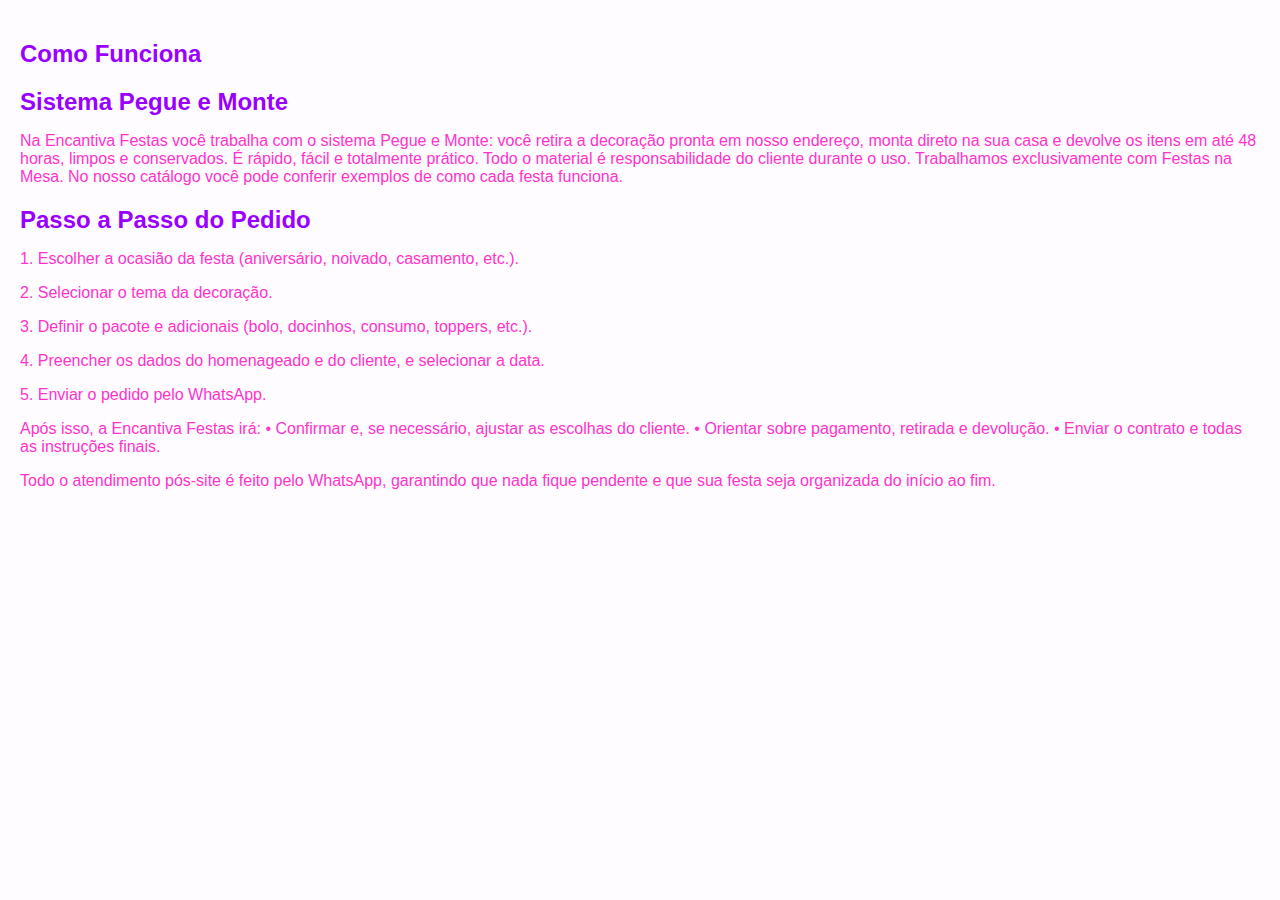
<file: tutorial.html>
<!DOCTYPE html>
<html lang="pt-BR">
<head>
    <meta charset="UTF-8">
    <meta name="viewport" content="width=device-width, initial-scale=1.0">
    <title>Veja como funciona</title>
    <link rel="shortcut icon" type="image" href="assets/Encantiva_favicon.png">
    <link rel="stylesheet" href="style.css">
</head>
<body>
<h2>Como Funciona</h2>

<h2>Sistema Pegue e Monte</h2>

<p>Na Encantiva Festas você trabalha com o sistema Pegue e Monte: você retira a decoração pronta em nosso endereço, monta direto na sua casa e devolve os itens em até 48 horas, limpos e conservados. É rápido, fácil e totalmente prático. Todo o material é responsabilidade do cliente durante o uso. Trabalhamos exclusivamente com Festas na Mesa. No nosso catálogo você pode conferir exemplos de como cada festa funciona.</p>

<h2>Passo a Passo do Pedido</h2>
	<p>1.	Escolher a ocasião da festa (aniversário, noivado, casamento, etc.).</p>
	<p>2.	Selecionar o tema da decoração.</p>
	<p>3. Definir o pacote e adicionais (bolo, docinhos, consumo, toppers, etc.).</p>
	<p>4.	Preencher os dados do homenageado e do cliente, e selecionar a data.</p>
	<p>5.	Enviar o pedido pelo WhatsApp.</p>

<p>Após isso, a Encantiva Festas irá:
	•	Confirmar e, se necessário, ajustar as escolhas do cliente.
	•	Orientar sobre pagamento, retirada e devolução.
	•	Enviar o contrato e todas as instruções finais.
</p>
<p>Todo o atendimento pós-site é feito pelo WhatsApp, garantindo que nada fique pendente e que sua festa seja organizada do início ao fim.</p>
</body>
</html>
</file>
<file: style.css>
/* ----------------------------- */
/* Variáveis globais             */
/* ----------------------------- */
:root {
  --color-bg: #fefcff;
  --color-white: #fff;
  --color-black: #000;

  --color-purple: #90f;
  --color-pink: #f3c;
  --color-purple-dark: #6a0dad;
  --color-purple-light: #f6e9ff;

  --color-border: #f3c;
  --color-border-light: #ead3ff;
  --color-border-dark: #bbb;

  --shadow: 0 4px 10px rgba(0,0,0,0.05);
}

/* ----------------------------- */
/* Globais                       */
/* ----------------------------- */
body {
  font-family:'Inter', sans-serif;
  margin: 0;
  padding: 20px;
  background: var(--color-bg);
  padding-bottom: 80px;
}

h2 {
  color: var(--color-purple);
  font-weight: 900;
  margin-bottom: 0px;
}

p {
  color: var(--color-pink);
  font-weight: 500;
}

.tela {
  display: none;
  flex-direction: column;
  padding-bottom: 120px;
}

@media (min-width: 500px) {
  .tela {
    display: none;
    flex-direction: column;
    padding-bottom: 120px;
    width: 61%;
  }
}

.tela.ativa {
  display: flex;
}

.tela img {
  display: block;        
  margin: auto;  
  padding: 32px;      
  max-width: 100%;
  height: auto;
}

@media (min-width: 500px) {
  .tela img {
    display: block;
    margin: 0;
    padding: 32px 0px;
    max-width: 180px;
    height: auto;
  }
}

/* Imagem fixa no desktop, lado direito */
.imagem-fixa {
  position: fixed;
  top: 0;
  right: 0;           
  width: 50%;         
  height: 100vh;      
  background-image: url('assets/BG-Desktop.png');
  background-size: contain;
  background-repeat: no-repeat;
  background-position: right center;
  display: block;
  z-index: -1;
}

/* Esconde no mobile */
@media (max-width: 767px) {
  .imagem-fixa {
    display: none;
  }
}

/* Ajusta conteúdo para não ficar por trás da imagem */
@media (min-width: 768px) {
  .tela {
    margin-right: 40%;
  }
}

/* ----------------------------- */
/* Barra de progresso            */
/* ----------------------------- */
.progress-bar {
  width: 100%;
  height: 6px;
  background: var(--color-border-light);
  margin-bottom: 20px;
  border-radius: 3px;
  overflow: hidden;
  position: relative;
}

@media (min-width: 500px) {
  .progress-bar {
    width: 50%;
  }
}

#progress {
  height: 100%;
  width: 0%;
  background: var(--color-purple);
  transition: width 0.3s ease;
}

#etapaAtual {
  position: absolute;
  right: 10px;
  top: -22px;
  font-size: 14px;
  color: var(--color-black);
}

/* ----------------------------- */
/* Notificação                   */
/* ----------------------------- */
.notificacao {
  position: fixed;
  top: -100px;
  left: 50%;
  transform: translateX(-50%);
  background: #ffdcdc;
  color: rgb(245, 12, 51);
  padding: 16px 24px;
  border-radius: 8px;
  font-size: 16px;
  font-weight: 500;
  border: 2px solid #f50c33;
  box-shadow: 0 4px 12px rgba(252, 24, 24, 0.15);
  transition: top 0.4s ease;
  z-index: 1000;
  width: 80%;
  display: flex;
  align-items: center;
  justify-content: center;
  gap: 12px;
}

@media (min-width: 500px) {
  .notificacao {
    left: 20px;
    transform: none;
    width: 542px;
    justify-content: flex-start;
  }
}

.notificacao.ativa {
  top: 20px;
}

.notificacao .icone {
  width: 20px;
  height: 20px;
  flex-shrink: 0;
}

/* ----------------------------- */
/* Botões globais                */
/* ----------------------------- */
.btn {
  width: 100%;
  height: 56px;
  border-radius: 32px;
  font-weight: 600;
  border: none;
  cursor: pointer;
}

.btn-primary {
  background: var(--color-pink);
  color: var(--color-white);
}

.btn-secondary {
  background: transparent;
  border: 1px solid var(--color-pink);
  color: var(--color-pink);
}

.buttons_home, .buttons {
  width: 90%;
  max-width: 400px;
  display: flex;
  flex-direction: column;
  gap: 12px;
  margin-top: 24px;
}

.buttons {
  display: flex;
  flex-direction: column;
  gap: 12px;
  position: fixed;
  bottom: 0px;
  left: 50%;
  transform: translateX(-50%);
  padding: 20px;
  background-color: var(--color-bg);
  width: 90%;
  max-width: 585px;
}

@media (min-width: 500px) {
  .buttons {
    flex-direction: row;
    position: fixed;
    left: 0px;   
    margin: 0;
    bottom: 0px;
    padding: 20px;
    transform: none;
    gap: 12px;
    width: 80%;
  }
}

/* ----------------------------- */
/* Campos de entrada             */
/* ----------------------------- */
.input-padrao {
  display: block;
  width: 100%;
  height: 56px;
  padding: 20px;
  margin-bottom: 0px;
  border: 1px solid var(--color-pink);
  border-radius: 32px;
  font-size: 16px;
  box-sizing: border-box;
  background: var(--color-white);
  outline: none;
  transition: 0.2s;
}

.input-padrao:focus {
  border-color: var(--color-purple);
  box-shadow: 0 0 6px rgba(153, 0, 255, 0.3);
}

@media (min-width: 500px) {
  .input-padrao {
    width: 80%;
    height: 56px;
    padding: 14px;
    margin-bottom: 12px;
  }
}

/* ----------------------------- */
/* Tela 1                        */
/* ----------------------------- */
#tela1 {
  align-items: center;
  text-align: center;
  justify-content: center; 
}

/* ----------------------------- */
/* Tela 2 - Tipos de festa       */
/* ----------------------------- */
#tela2 label {
  display: flex;
  align-items: center;
  gap: 12px;
  cursor: pointer;
  margin: 8px 0;
  user-select: none;
  color: #140033;
  font-size: 16px;
}

.grid-radios-type {
  display: grid;
  grid-template-columns: 1fr 1fr;
  gap: 0px 50px;
  max-width: 500px;
  margin: 0 auto;
}

#tela2 input[type="radio"] {
  -webkit-appearance: none;
  appearance: none;
  width: 20px;
  height: 20px;
  border-radius: 50%;
  border: 2px solid var(--color-purple);
  background: transparent;
  cursor: pointer;
  position: relative;
}

#tela2 input[type="radio"]:checked::after {
  content: "";
  position: absolute;
  top: 50%;
  left: 50%;
  transform: translate(-50%, -50%);
  width: 12px;
  height: 12px;
  border-radius: 50%;
  background: var(--color-pink);
}

/* ----------------------------- */ 
/* Tela 3 - Lista de temas */ 
/* ----------------------------- */ 
.select-busca { 
  position: relative; 
  width: 100%; 
  display: flex; 
  flex-direction: column; 
  gap: 8px; } 


#listaTemas { 
  position: absolute; 
  top: 56px; 
  left: 0; 
  width: 100%; 
  background: var(--color-white); 
  border: 1px solid var(--color-border-light); 
  border-radius: 16px; 
  max-height: 200px; 
  overflow-y: auto; 
  z-index: 10; 
  display: none; 
  color: #140033; 
} 

@media (min-width: 500px) { 
  #listaTemas { 
    position: absolute; 
    top: 56px; 
    left: 0; 
    width: 80%;
     background: var(--color-white); 
     border: 1px solid var(--color-border-light); 
     border-radius: 16px; 
     max-height: 200px; 
     overflow-y: auto; 
     z-index: 10; 
     display: none; 
     color: #140033; 
  } 
} 
  
#listaTemas label { 
    display: block;
    padding: 10px; 
    cursor: pointer; } 
     
#listaTemas label:hover { 
    background: #f0f0f0; 
  } 
     
.select-busca h2 { 
    margin-top: 24px; 
    margin-bottom: 8px; 
    font-size: 18px; 
    font-weight: 700; 
    color: var(--color-purple); } 

.hidden {
  display: none;
}

    
.label-temaOutro { 
    display: flex; 
    align-items: center; 
    gap: 8px; 
    font-size: 16px; 
    font-weight: 600; 
    color: var(--color-pink); 
    cursor: pointer; margin-bottom: 8px; } 
    
#temaOutro { 
      -webkit-appearance: none; 
      appearance: none; 
      width: 20px; 
      height: 20px; 
      border: 2px solid var(--color-purple); 
      border-radius: 4px; 
      background: transparent; 
      cursor: pointer; 
      position: relative; 
      flex-shrink: 0; 
    } 
      
#temaOutro:checked { 
  background: var(--color-pink); 
  border-color: var(--color-purple); } 
        
#temaOutro:checked::after { 
  content: ""; 
  position: absolute; 
  top: 1px; 
  left: 5px;
   width: 4px; 
   height: 10px; 
   border: solid white; 
   border-width: 0 2px 2px 0; 
   transform: rotate(45deg); } 
          
#novoTema { 
  display: none; 
  margin-top: 8px; }

#dataFesta {
    text-align: center;        /* centraliza o texto */
    color: #140033;            /* texto rosa */
    font-size: 16px;           /* tamanho legível */
    padding: 10px;             /* espaço interno */
    border-radius: 28px;        /* cantos arredondados */
    border: 1px solid var(--color-pink);    /* borda leve */
    width: 90%;              /* largura desejada */
    height: 32px;
}


.cards-tamanhos {
  gap: 2px;
  padding: 20px 0 0 0;
  width: 100%;
  text-align: center;
 
}

.card-tamanho_desativado {
  opacity: 0.5;
}

.badge-em-breve {
  background-color: var(--color-pink); /* rosa */
  color: white;
  font-size: 12px;
  font-weight: bold;
  padding: 6px 4px;
  border-radius: 28px;
  margin: 12px;
  text-align: center;
}

.card-tamanho::-webkit-scrollbar {
  display: none;
}

.card-tamanho {
  flex: 0 0 220px;
  border: 2px solid var(--color-border-light);
  border-radius: 16px;
  padding: 15px;
  background-color: white;
  cursor: pointer;
  display: flex;
  flex-direction: column;
  gap: 0px;
  justify-content: space-between;
  margin-bottom: 20px;
  
}


.card-tamanho.selecionado {
  border-color: rgb(203, 126, 255);
  background-color: var(--color-purple);
 
}

.card-tamanho h3 {
  margin: 0 0 10px 0;
  font-size: 18px;
  text-align: center;
  color: var(--color-purple);
  font-weight: 700;
  padding-bottom: 8px;
  border-bottom: 2px solid var(--color-border-light);
}

.card-tamanho.selecionado h3 {
  color: var(--color-white); /* título fica branco */
  border-bottom: 2px solid var(--color-purple-dark);
  
}

.card-tamanho.selecionado p {
  color: var(--color-white); /* título fica branco */
  
}

#tela6 .buttons {
  margin-top: auto; /* gruda no rodapé */
  display: flex;
  gap: 10px;
  justify-content: center;
  padding: 15px 0;
}




/* ----------------------------- */
/* Tela 4 - Combos               */
/* ----------------------------- */
/* Container principal */
.cards-wrapper {
  display: flex;
  flex-direction: column;
  align-items: flex-start;
  justify-content: space-between;
  gap: 16px;
  width: 100%;
  
}

.cards-combos {
  display: flex;
  overflow-x: auto;
  
  gap: 20px;
  padding: 20px 0 0 0;
  width: 100%;
 
}

.cards-combos::-webkit-scrollbar {
  display: none;
}

.card-combo {
  flex: 0 0 220px;
  border: 2px solid var(--color-border-light);
  border-radius: 16px;
  padding: 0px 0px 0px 0px;
  background-color: white;
  cursor: pointer;
  display: flex;
  flex-direction: column;
  gap: 0px;
  justify-content: space-between;
  
}


.card-combo.selecionado {
  border-color: rgb(203, 126, 255);
  background-color: var(--color-purple);
 
}

.card-combo h3 {
  margin: 16px;
  font-size: 18px;
  text-align: center;
  color: var(--color-purple);
  font-weight: 700;
  padding-bottom: 8px;
  border-bottom: 2px solid var(--color-border-light);
}

.card-combo.selecionado h3 {
  color: var(--color-white); /* título fica branco */
  border-bottom: 2px solid var(--color-purple-dark);
  
}

.card-combo.selecionado .combo-itens h4,
.card-combo.selecionado .combo-itens p {
  color: var(--color-white); /* itens mudam de cor */
}

.card-combo .combo-itens {
  margin: 0 0 0 16px; /* ajusta espaçamento entre itens */
  font-size: 14px;
  font-weight: 800;
  color: #140033;
  gap: 20px;
}

.card-combo .combo-itens h4 {
  margin: 4px 4px; /* ajusta espaçamento entre itens */
  font-size: 14px;
  font-weight: 800;
  color: #140033;
  gap: 20px;
}


.card-combo .combo-itens p {
  margin: 4px 4px; /* ajusta espaçamento entre itens */
  font-size: 14px;
  color: #140033;
  gap: 20px;
}

.card-combo .itens-promoção {
  margin: 0px 0px 10px 16px; /* ajusta espaçamento entre itens */
  font-size: 14px;
  color: var(--color-pink);
  gap: 20px;
}

.card-combo .itens-promoção h4, 
.card-combo .itens-promoção p { /* ajusta espaçamento entre itens */
  margin: 4px;
  font-size: 14px;
  color: var(--color-pink);
  gap: 20px;
}

.card-combo.selecionado .itens-promoção h4, 
.card-combo.selecionado .itens-promoção p {
  margin: 4px; /* ajusta espaçamento entre itens */
  font-size: 14px;
  color: var(--color-white);
  gap: 20px;
}


.card-combo .valor {
  width: 250px;
  text-align: center;
  align-items: center;
  font-size: 16px;
  font-weight: bold;
  padding: 16px 0px 16px 0px;
  margin: 0 0 0 0;
  border-radius: 0px 0px 16px 16px;
  border-color: 2px solid #90f;
  background-color: var(--color-pink);
  color: var(--color-white);
}

.card-combo.selecionado .valor {
  width: 250px;
  text-align: center;
  align-items: center;
  font-size: 16px;
  font-weight: bold;
  padding: 16px 0px 16px 0px;
  margin: 0 0 0 0;
  border-radius: 0px 0px 16px 16px;
  border-color: 2px solid #90f;
  background-color: var(--color-purple-dark);
  color: var(--color-white);
}

.item-promoçao p {
  color: #90f;
}

/* Desktop */
@media (min-width: 500px) {
  .cards-combos {
    display: flex;
    width: 80%;
    overflow-x: auto;
    gap: 20px;
    scroll-behavior: smooth;
    margin-bottom: 0px;
    justify-content: flex-start; /* mantém alinhamento à esquerda no desktop */
  }
}

/* ----------------------------- */
/* Versão Mobile - padrão        */
/* ----------------------------- */

/* Container principal da mesa */
.mesa-container {
  display: flex;
  justify-content: space-between;
  width: 92%;
  align-items: center;
  background: #fff0f9; /* rosa claro */
  padding: 12px;
  border-radius: 0px 50px 50px 0px;
}

@media (min-width: 600px) {
.mesa-container {
  width: 100%;
}
}

/* Info do lado esquerdo (label + descrição) */
.mesa-info {
  display: flex;
  flex-direction: column; /* empilha label e desc */
  align-items: flex-start; /* alinha à esquerda */
  gap: 12 px; /* distância mínima entre label e descrição */
  width: 60%;
}

@media (min-width: 500px) {
.mesa-info {
  display: flex;
  flex-direction: column; /* empilha label e desc */
  align-items: flex-start; /* alinha à esquerda */
  gap: 2 px; /* distância mínima entre label e descrição */
}
}



/* Label principal */
#mesa-label {
  font-weight: 800;
  font-size: 14px;
  line-height: 24px;
  color: #140033;
  margin: 0;
  padding: 2px 0px;
}

/* Descrição */
#desc-mesa {
  font-weight: 500;
  font-size: 12px;
  line-height: 1;
  color: #140033;
  margin: 0;
  padding: 2px 0px;
}


/* Switch customizado */
#switch {
  position: relative;
  width: 60px;
  height: 36px;
  cursor: pointer;
  flex-shrink: 0;
}

#switch span {
  display: block;
  width: 100%;
  height: 100%;
  background: #140033; /* fundo base */
  border-radius: 9999px;
}

#switch button {
  width: 28px;
  height: 28px;
  background: #2C264C; /* círculo desativado */
  border: 2px solid #140033;
  border-radius: 50%;
  position: absolute;
  top: 50%;
  left: 4px;
  transform: translateY(-50%);
  transition: left 0.3s, background-color 0.3s;
  cursor: pointer;
}

/* Ativado */
#switch.active button {
  left: 28px;
  background-color: #FF33CC; /* círculo ativado */
}

/* ----------------------------- */
/* Versão Desktop                */
/* ----------------------------- */
@media (min-width: 481px) {
  .mesa-container {
    width: 75%;
    padding: 12px 12px;
    gap: 20px;
    
  }

  .mesa-info {
    gap: 24px;
  }
}

/* ----------------------------- */
/* Botões de scroll circulares   */
/* ----------------------------- */
.scroll-buttons {
  display: flex;
  justify-content: flex-start; /* alinhamento à esquerda no desktop */
  gap: 16px;
  margin-top: 16px;
  width: 100%;
}

.scroll-btn {
  width: 48px;
  height: 48px;
  border-radius: 50%;
  border: none;
  background: var(--color-purple);
  display: flex;
  align-items: center;       /* centraliza o ícone verticalmente */
  justify-content: center;   /* centraliza o ícone horizontalmente */
  cursor: pointer;
  transition: background 0.2s;
}

.scroll-btn img {
  width: 20px;
  height: 20px;
}

.scroll-btn:hover {
  background: var(--color-pink);
}

/* Mobile: esconde os botões de scroll */
@media (max-width: 499px) {
  .scroll-buttons {
    display: none;
  }
}


.obs {
  color: var(--color-border-dark);
  text-align: center;
  font-size: 14px;
}

.link_contato {
  color: var(--color-border-dark);
  text-align: center;
  font-size: 14px;
}

.containerValorTotal {
  display: flex;

  border-top: 2px solid #e3dfff;
  justify-content: space-around;
}


   /* Valor total */
#valorTotal {
  font-size: 18px;
  font-weight: bold;
  padding: 16px 0px;
  color: #140033;
}

#totalAdicionais {
  font-size: 18px;
  font-weight: bold;
  padding: 16px 0px;
  color: #140033;
}


.Total{
  font-size: 18px;
  font-weight: bold;
  padding: 16px 0px;
  color:#140033;
}



/* ----------------------------- */
/* Tela 5 a 10                   */
/* ============================ */

/* Tela 5 - Homenageado */
#tela4 input[type="text"] {
  margin-bottom: 12px;
}

#tela9 input[type="text"] {
  margin-bottom: 12px;
}


/* Tela 5 - Data do evento */
#tela5 input[type="date"] {
  width: 100%;
  height: 56px;
  padding: 14px;
  border: 1px solid var(--color-pink);
  border-radius: 32px;
  font-size: 16px;
  outline: none;
}

/* Tela 6 - Adicionais */
/* Container principal da mesa */
.adicionais-button {
  display: flex;
  justify-content: space-between;
  width: 92%;
  align-items: center;
  background: #fff0f9; /* rosa claro */
  padding: 12px;
  border-radius: 0px 50px 50px 0px;
  margin:0px 0px 12px 0px;
}

@media (min-width: 600px) {
.adicionais-button {
  width: 100%;
}
}

/* Info do lado esquerdo (label + descrição) */
.adicionais-info {
  display: flex;
  flex-direction: column; /* empilha label e desc */
  align-items: flex-start; /* alinha à esquerda */
  gap: 12 px; /* distância mínima entre label e descrição */
  width: 60%;
}

@media (min-width: 500px) {
.adicionais-info {
  display: flex;
  flex-direction: column; /* empilha label e desc */
  align-items: flex-start; /* alinha à esquerda */
  gap: 2 px; /* distância mínima entre label e descrição */
}
}


/* Label principal */
#adicionais-label {
  font-weight: 800;
  font-size: 14px;
  line-height: 24px;
  color: #140033;
  margin: 0;
}

/* Descrição */
#desc-adicionais {
  font-weight: 500;
  font-size: 12px;
  line-height: 1;
  color: #140033;
  margin: 0;
  padding: 2px 0px;
}


/* Switch customizado */
#switchAdicionais {
  position: relative;
  width: 60px;
  height: 36px;
  cursor: pointer;
  flex-shrink: 0;
}

#switchAdicionais span {
  display: block;
  width: 100%;
  height: 100%;
  background: #140033; /* fundo base */
  border-radius: 9999px;
}

#switchAdicionais button {
  width: 28px;
  height: 28px;
  background: #2C264C; /* círculo desativado */
  border: 2px solid #140033;
  border-radius: 50%;
  position: absolute;
  top: 50%;
  left: 4px;
  transform: translateY(-50%);
  transition: left 0.3s, background-color 0.3s;
  cursor: pointer;
}

/* Ativado */
#switchAdicionais.active button {
  left: 28px;
  background-color: #FF33CC; /* círculo ativado */
}

/* ----------------------------- */
/* Versão Desktop                */
/* ----------------------------- */
@media (min-width: 481px) {
  .adicionais-button {
    width: 75%;
    padding: 12px 12px;
    gap: 20px;
    
  }

  .adicionais-info {
    gap: 24px;
  }
}


.adicionais-container {
  display: flex;
  flex-direction: column;
  gap: 15px;
}
.adicional-card {
  display: flex;
  justify-content: space-between;
  align-items: center;
  border: 2px solid #ff4da6;
  border-radius: 10px;
  padding: 12px;
  background: #fff0f6;
}

.adicional-card {
  display: flex;
  justify-content: space-between;
  align-items: center;
  padding: 12px 16px;
  margin-bottom: 12px;
  border: 1px solid #ddd;
  border-radius: 12px;
  background-color: #fff;
}

.adicional-card .info h4 {
  margin: 0;
  font-size: 16px;
  color: var(--color-purple);
}

.adicional-card .info p {
  margin: 4px 0 0 0;
  font-size: 12px;
  color: #555;
}

.adicional-card .quantidade {
  display: flex;
  align-items: center;
  gap: 6px;
}

.adicional-card .quantidade button {
  width: 32px;
  height: 32px;
  border: none;
  border-radius: 50%;
  background-color: var(--color-purple);
  color: #fff;
  font-weight: bold;
  font-size: 18px;
  cursor: pointer;
  transition: background-color 0.2s ease;
}

.adicional-card .quantidade button:hover {
  background-color: #ab67f0; /* tom mais claro ao passar o mouse */
}

.adicional-card .quantidade span {
  min-width: 24px;
  text-align: center;
  font-weight: 600;
  font-size: 16px;
  display: inline-block;
}


.grid-radios-pay {
  display: grid;
  grid-template-columns: 1fr 1fr;
  gap: 0px 50px;
  max-width: 500px;
  margin: 0 auto;
}



#tela9 input[type="radio"] {
  -webkit-appearance: none;
  appearance: none;
  width: 20px;
  height: 20px;
  border-radius: 50%;
  border: 2px solid var(--color-purple);
  background: transparent;
  cursor: pointer;
  position: relative;
}

#tela9 input[type="radio"]:checked::after {
  content: "";
  position: absolute;
  top: 50%;
  left: 50%;
  transform: translate(-50%, -50%);
  width: 12px;
  height: 12px;
  border-radius: 50%;
  background: var(--color-pink);
}


#tela10 {
  gap: 12px;
}

.descricaoResumo {
  color: #140033;
}

/* Tela 10 - Dados + contrato */
#resumo {
  background: var(--color-white);
  border: 1px solid var(--color-border-light);
  border-radius: 16px;
  padding: 16px;
  margin-bottom: 20px;
}

/* Tela 9 - Resumo final */
.pix-box {
  display: flex;
  align-items: center;
  width: 350px;
  margin: 15px auto;
  height: 48px; /* altura igual para tudo */
  font-family: 'Inter', sans-serif;
}

.pix-box span {
  white-space: nowrap;
  overflow: hidden;
  text-overflow: ellipsis; /* mostra os três pontinhos */
  background: #fff0f6; /* fundo rosa clarinho */
  border: 2px solid var(--color-border-light); /* contorno rosa */
  border-right: none; /* retinho no encontro com o botão */
  border-radius: 8px 0 0 8px; /* arredondado só na esquerda */
  padding: 10px 10px 10px 10px;
  display: flex;
  align-items: center;
  justify-content: center;
  flex: 1; /* ocupa todo o espaço restante */
  box-sizing: border-box;
  
  height: 50px;
}

.copy-msg {
  color: var(--color-pink);
}

.pix-box button {
  display: flex;
  align-items: center;
  justify-content: center;
  background: var(--color-pink); /* rosa do botão */
  color: #fff;
  border: 2px solid var(--color-pink); /* mesma borda para parecer contínuo */
  border-left: none; /* retinho no encontro com o texto */
  border-radius: 0 8px 8px 0; /* arredondado só na direita */
  height: 50px;
  padding: 0 10px;
  cursor: pointer;
  gap: 10px;

  font-family: 'Inter';
}

.pix-box button:hover {
  background-color: var(--color-pink);
}
</file>
